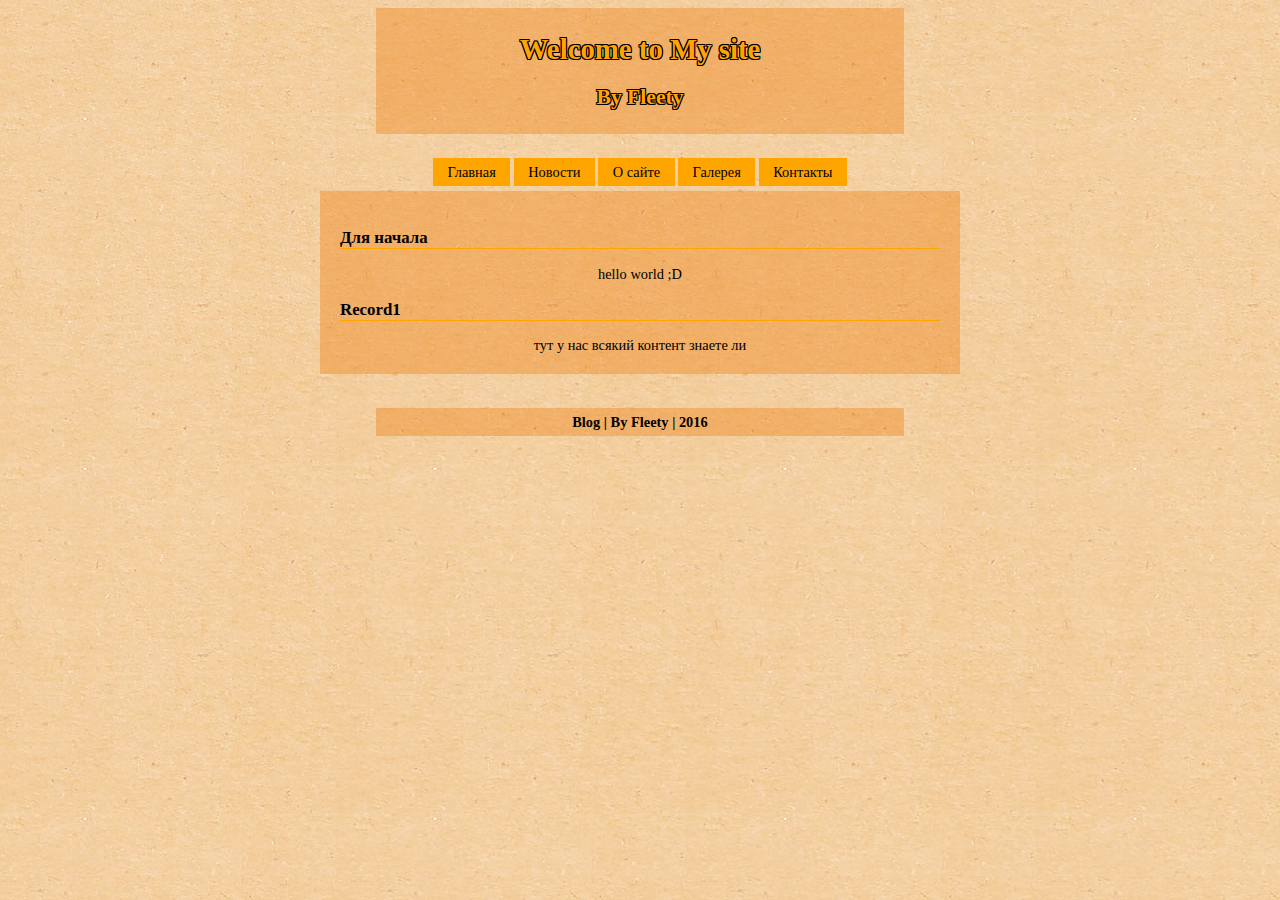
<file: index.html>
<html>
<head>
  <meta http-equiv="Content-Type" content="text/html; charset=utf-8"/>
  <title>Fleety</title>
  <link rel="stylesheet" type="text/css" href="styles.css"/>
  <link rel="shortcut icon" href="images/favicon.png" type="image/png">
</head>
<body>
  <center>
  <div class="top">
  <h1>Welcome to My site</h1>
  <h2>By Fleety</h2>
  </div>
  <div class="mainmenu">
  <ul>
        <li><a href="index.html">Главная</a></li>
        <li><a href="news.html">Новости</a></li>
        <li><a href="info.html">О сайте</a></li>
        <li><a href="foto.html">Галерея</a></li>
        <li><a href="contact.html">Контакты</a></li>
  </ul>
  </div>
  <div class="content">
  <h3>Для начала</h3>
  <div>hello world ;D</div>
  <h3>Record1</h3>
  <div>тут у нас всякий контент знаете ли</div>
  </div>
  <h6 class="bottom">Blog | By Fleety | 2016</h6>
  </center>
</body>
</html>
</file>
<file: styles.css>
@charset "UTF-8";
body
{
	background-image:url(images/fon2.jpg);
}
.top
{
	font-size:90%;
	display:block;
	margin-bottom:10px;
	width:500px;
	padding:0.4em 1em 0.4em 1em;
	color:orange;
	background-color:rgba(236,116,0,0.34);
}
h1,h2
{
	text-align:center;
	text-shadow: black 1px 0px, black 1px 1px, black 0px 1px, black -1px 1px, black -1px 0px, black -1px -1px, black 0px -1px, black 1px -1px;
}
.mainmenu
{
	font-size:90%;
	width:600px;
}

.mainmenu ul
{
	list-style:none;
	margin:0;
	padding:0;
	padding-top:15pt;
}

.mainmenu li
{
	display:inline; 
	width:450px;
}

.mainmenu a:link, .mainmenu a:visited
{
	padding:0.4em 1em 0.4em 1em;
	color:black;
	background-color:orange;
	text-decoration:none;
}

.mainmenu a:hover
{
	color:orange;
	background-color:black;
}
.content
{
	font-size:90%;
	width:600px;
	display:block;
	margin-bottom:10px;
	margin-top:10px;
	background-color:rgba(236,116,0,0.34);
	padding:15pt;
}
h3
{
	text-align:left;
	border-bottom:1px solid orange;
}
.cont1
{
	padding-right:35%;
	text-align:right;
}
.bottom
{
	padding:0.4em 1em 0.4em 1em;
	color:black;
	background-color:rgba(236,116,0,0.34);
	font-size:90%;
	width:500px;
}
#regis{
	font-size:90%;
	padding:0.4em 1em 0.4em 1em;
	color:orange;
	top:-175px;
	right:15px;
	position:fixed;
	float:right;
	border:1px solid orange;
	height:200px;
	width:300px;
	background-color:#EEE99D;
	overflow: hidden;
    -webkit-transition:top .2s ease-in-out;
    -o-transition:top .2s ease-in-out;
	-moz-transition:top .2s ease-in-out;
    transition:top .2s ease-in-out;
}
#regis:hover{
	font-size:90%;
	padding:0.4em 1em 0.4em 1em;
	color:orange;
	top:0px;
	right:15px;
	position:fixed;
	border:1px solid orange;
	height:200px;
	width:300px;
	background-color:#EEE99D;
}
hr{
color:#EEE99D;
border:1px solid orange;
}
#contact{
	font-size:90%;
	padding:0.4em 1em 0.4em 1em;
	color:orange;
	top:-175px;
	left:15px;
	position:fixed;
	float:left;
	border:1px solid orange;
	height:200px;
	width:300px;
	background-color:#EEE99D;
	overflow: hidden;
    -webkit-transition:top .2s ease-in-out;
    -o-transition:top .2s ease-in-out;
	-moz-transition:top .2s ease-in-out;
    transition:top .2s ease-in-out;
}
#contact:hover{
	font-size:90%;
	padding:0.4em 1em 0.4em 1em;
	color:orange;
	top:0px;
	left:15px;
	position:fixed;
	float:left;
	border:1px solid orange;
	height:200px;
	width:300px;
	background-color:#EEE99D;
}
.com1{
	margin:10px;
	border:5px outset orange;
	background-color:#4B4545;
	color:orange;
}
.link1:link,.link1:visited{
	text-decoration:none;
	color:black;
}
.link1:hover{
	color:orange;
}
</file>
